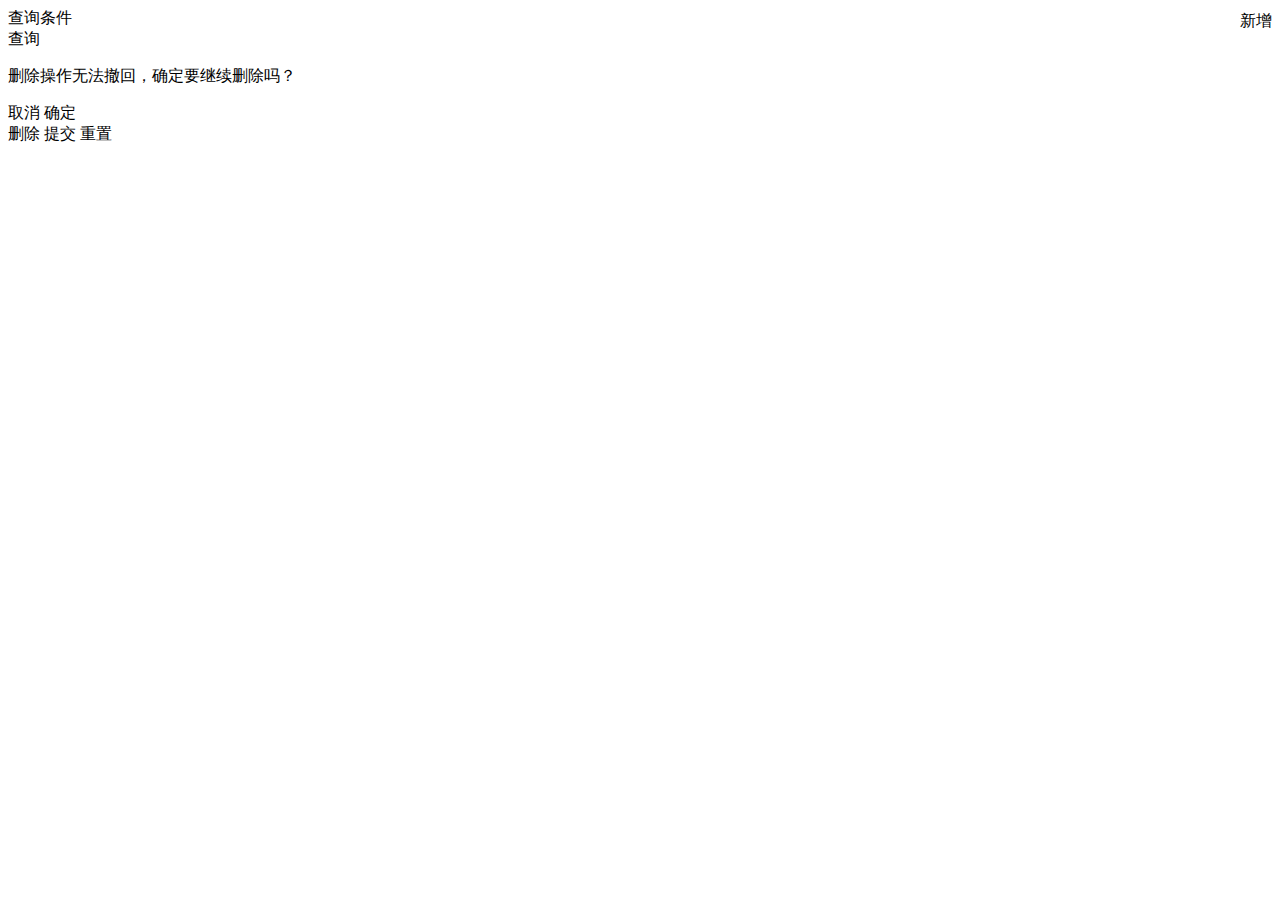
<file: src/main/resources/templates/sysmanager/userManager.html>
<!DOCTYPE html>
<html lang="en" xmlns:th="http://www.thymeleaf.org">
<head>
    <meta charset="UTF-8">
    <title>Title</title>
    <script type="text/javascript" th:src="@{/webjars/vue/2.5.13/vue.js}" ></script>
    <!-- 引入样式 -->
    <link rel="stylesheet"  th:href="@{/webjars/element-ui/2.4.1/lib/theme-chalk/index.css}">
    <!-- 引入组件库 -->
    <script type="text/javascript" th:src="@{/webjars/element-ui/2.4.1/lib/index.js}"></script>
    <script type="text/javascript" th:src="@{/webjars/vue-resource/1.3.4/dist/vue-resource.js}"></script>
</head>
<style>
    .el-tabs{
        height: 100%;
    }
    .el-tabs__content{
        height: 800px;
    }
    .el-tabs--border-card{
        height: 100%;
    }
    iframe{
        height: 100%;
    }
    .my-dialog{
        border-radius: 10px;
        border: 1px solid #3a8ee6;
    }
</style>
<body>
    <div id="userManager">
        <el-row>
            <el-col>
                <el-card>
                    <div slot="header" class="clearfix">
                        <span>查询条件</span>
                        <el-button style="float: right; padding: 3px 0" type="text" @click="showAddDialog">新增</el-button>
                    </div>
                    <el-form :inline="true" ref="searchForm" :model="searchForm" label-width="80px">
                        <el-form-item label="用户ID" prop="userid">
                            <el-input v-model="searchForm.userid" placeholder="用户ID" clearable></el-input>
                        </el-form-item>
                        <el-form-item label="姓名" prop="operatorname">
                            <el-input v-model="searchForm.operatorname" placeholder="姓名" clearable></el-input>
                        </el-form-item>
                        <el-form-item label="创建时间" prop="createRange">
                            <el-date-picker
                                    v-model="searchForm.createRange"
                                    type="daterange"
                                    range-separator="至"
                                    start-placeholder="开始日期"
                                    end-placeholder="结束日期">
                            </el-date-picker>
                        </el-form-item>
                        <el-form-item>
                            <el-button type="primary" @click="searchSubmit">查询</el-button>
                        </el-form-item>
                    </el-form>
                </el-card>
            </el-col>
        </el-row>

        <el-table
                :data="userData"
                border

                >
            <el-table-column
                    fixed
                    type="index"
                    >
            </el-table-column>
            <el-table-column
                    fixed
                    prop="userid"
                    label="ID"
                    width="150">
            </el-table-column>
            <el-table-column
                    prop="operatorname"
                    label="姓名"
                    width="120">
            </el-table-column>
            <el-table-column
                    prop="phone"
                    label="手机"
                    width="120">
            </el-table-column>
            <el-table-column
                    prop="description"
                    label="描述"
                    width="400">
            </el-table-column>
            <el-table-column
                    prop="isleader"
                    label="是否领导"
                    width="120">
            </el-table-column>
            <el-table-column
                    prop="operator"
                    label="创建者"
                    width="120">
            </el-table-column>
            <el-table-column
                    prop="operatetime"
                    label="创建时间"
                    width="120">
                <template slot-scope="scope">
                    <i class="el-icon-time"></i>
                    <span style="margin-left: 10px">{{ formatDate(scope.row.operatetime) }}</span>
                </template>
            </el-table-column>
            <el-table-column
                    prop="lockstate"
                    label="状态"
                    width="120">
            </el-table-column>
            <el-table-column

                    label="操作"
                    >
                <template slot-scope="scope">
                    <el-button @click="handleClick(scope.row)" type="text" size="small" icon="el-icon-edit">编辑</el-button>
                    <el-button  size="small" >授权</el-button>
                    <el-button @click="handleDel(scope.row)" type="danger" size="small">删除</el-button>
                </template>
            </el-table-column>
        </el-table>
        <el-pagination
                @size-change="handleSizeChange"
                @current-change="handleCurrentChange"
                :current-page="currentPage"
                :page-sizes="[10,100, 200, 300, 400]"
                :page-size="pageSize"
                layout="total, sizes, prev, pager, next, jumper"
                :total="total">
        </el-pagination>
        <user-dialog :outer-visible="showDialog" :user-info="currentRow" @cancel="showDialog=false" @edit-reload="loadData"></user-dialog>
        <!-- 删除提示 -->
        <el-dialog
                v-dialog-drag
                @close="doDel = false"
                title="删除用户"
                :modal="false"
                custom-class="my-dialog"
                :visible="doDel">
            <p>删除操作无法撤回，确定要继续删除吗？</p>
            <div slot="footer" class="dialog-footer">
                <el-button size="mini" type="text" @click="doDel = false">取消</el-button>
                <el-button type="primary" size="mini" @click="delRow">确定</el-button>
            </div>
            <el-button slot="reference">删除</el-button>
        </el-dialog>
        <!-- 新增人员 -->
        <el-dialog v-dialog-drag custom-class="my-dialog" width="30%" title="新增用户" :visible.sync="newUserVisible">
            <el-form :model="userAddForm" status-icon ref="userAddForm" label-width="100px" class="demo-ruleForm">
                <el-form-item label="用户 ID" prop="userid">
                    <el-input type="text" v-model="userAddForm.userid" auto-complete="off"></el-input>
                </el-form-item>
                <el-form-item label="用户密码" prop="passwd">
                    <el-input type="password" v-model="userAddForm.passwd" auto-complete="off"></el-input>
                </el-form-item>
                <el-form-item label="确认密码" prop="checkPass">
                    <el-input type="password" v-model="userAddForm.checkPass" auto-complete="off"></el-input>
                </el-form-item>
                <el-form-item label="用户描述" prop="description">
                    <el-input type="text" v-model="userAddForm.description" auto-complete="off"></el-input>
                </el-form-item>
                <el-form-item label="手机号码" prop="phone">
                    <el-input type="text" v-model="userAddForm.phone" auto-complete="off"></el-input>
                </el-form-item>

                <el-form-item>
                    <el-button type="primary" @click="submitForm('userAddForm')">提交</el-button>
                    <el-button @click="resetForm('userAddForm')">重置</el-button>
                </el-form-item>
            </el-form>
        </el-dialog>

    </div>

    <!-- 弹出框组件 -->
    <template id="userDialog">
        <el-dialog v-dialog-drag @close="doCancel" title="用户信息" :visible="outerVisible">
            <el-form :ref="formData" :form="formData" >
                <el-form-item label="ID" >
                    <el-input v-model="formData.userid" :disabled="disable"></el-input>
                </el-form-item>
                <el-form-item label="用户名">
                    <el-input v-model="formData.operatorname"></el-input>
                </el-form-item>
                <el-form-item label="描述">
                    <el-input v-model="formData.description"></el-input>
                </el-form-item>
            </el-form>
            <div slot="footer" class="dialog-footer">
                <el-button @click="doCancel">取 消</el-button>
                <el-button type="primary" @click="save">保 存</el-button>
            </div>
        </el-dialog>
    </template>

    <script>
        // v-dialogDrag: 弹窗拖拽
        Vue.directive('dialogDrag', {
            bind(el, binding, vnode, oldVnode) {
                const dialogHeaderEl = el.querySelector('.el-dialog__header');
                const dragDom = el.querySelector('.el-dialog');
                dialogHeaderEl.style.cursor = 'move';

                // 获取原有属性 ie dom元素.currentStyle 火狐谷歌 window.getComputedStyle(dom元素, null);
                const sty = dragDom.currentStyle || window.getComputedStyle(dragDom, null);

                dialogHeaderEl.onmousedown = (e) => {
                    // 鼠标按下，计算当前元素距离可视区的距离
                    const disX = e.clientX - dialogHeaderEl.offsetLeft;
                    const disY = e.clientY - dialogHeaderEl.offsetTop;

                    // 获取到的值带px 正则匹配替换
                    let styL, styT;

                    // 注意在ie中 第一次获取到的值为组件自带50% 移动之后赋值为px
                    if(sty.left.includes('%')) {
                        styL = +document.body.clientWidth * (+sty.left.replace(/\%/g, '') / 100);
                        styT = +document.body.clientHeight * (+sty.top.replace(/\%/g, '') / 100);
                    }else {
                        styL = +sty.left.replace(/\px/g, '');
                        styT = +sty.top.replace(/\px/g, '');
                    };

                    document.onmousemove = function (e) {
                        // 通过事件委托，计算移动的距离
                        const l = e.clientX - disX;
                        const t = e.clientY - disY;

                        // 移动当前元素
                        dragDom.style.left = `${l + styL}px`;
                        dragDom.style.top = `${t + styT}px`;

                        //将此时的位置传出去
                        //binding.value({x:e.pageX,y:e.pageY})
                    };

                    document.onmouseup = function (e) {
                        document.onmousemove = null;
                        document.onmouseup = null;
                    };
                }
            }
        });

        // v-dialogDragWidth: 弹窗宽度拖大 拖小
        Vue.directive('dialogDragWidth', {
            bind(el, binding, vnode, oldVnode) {
                const dragDom = binding.value.$el.querySelector('.el-dialog');

                el.onmousedown = (e) => {

                    // 鼠标按下，计算当前元素距离可视区的距离
                    const disX = e.clientX - el.offsetLeft;

                    document.onmousemove = function (e) {
                        e.preventDefault(); // 移动时禁用默认事件

                        // 通过事件委托，计算移动的距离
                        const l = e.clientX - disX;
                        dragDom.style.width = `${l}px`;
                    };

                    document.onmouseup = function (e) {
                        document.onmousemove = null;
                        document.onmouseup = null;
                    };
                }
            }
        })
        var userManager = new Vue({
            el:"#userManager",
            data:function () {
                return{
                    userData:[],
                    total:0,
                    currentPage:1,
                    pageSize:10,
                    showDialog:false,
                    dataShow:{},
                    currentRow:{},
                    doDel:false,
                    newUserVisible:false,
                    userAddForm:{
                        userid:'',
                        passwd:'',
                        checkPass:'',
                        description:'',
                        phone:'',

                    },
                    formRules:"",
                    searchForm:{
                        userid:null,
                        operatorname:null,
                        createRange:[],
                    }

                }
            },
            methods:{
                handleClick:function (row) {
                    console.info(row)
                    console.info('查看')
                    this.currentRow = {
                        userid:row.userid,
                        operatorname:row.operatorname,
                        description:row.description,
                    };
                    this.showDialog = true;
                },
                handleDel(row){
                    this.doDel = true;
                    this.currentRow = {
                        userid:row.userid,
                    }
                },
                delRow(){
                    this.$message({
                        type:"success",
                        message:'成功删除'+this.currentRow.userid,
                    })
                    this.doDel = false;
                    this.loadData();
                },
                handleSizeChange(val) {
                    this.pageSize = val;
                    this.loadData();
                },
                handleCurrentChange(val) {
                    this.currentPage = val;
                    this.loadData();
                },
                loadData:function (val) {
                    var _this = this;
                    this.searchForm.createRange = this.searchForm.createRange||[];
                    this.searchForm.pageNum = this.currentPage;
                    this.searchForm.pageSize = this.pageSize;
                    this.searchForm.startTime = this.searchForm.createRange[0];
                    this.searchForm.endTime = this.searchForm.createRange[1];
                    this.$http.post('listUser',this.searchForm).then(function (res) {
                        _this.userData = res.data.list;
                        _this.total = res.data.total;
                    })
                },formatDate(val){
                    if(val){
                        var date = new Date(val);
                        return date.getFullYear()+'-'+date.getMonth()+'-'+date.getDay()+' '+date.getHours()+':'+date.getMinutes()+':'+date.getSeconds();
                    }
                    return "";
                },
                showAddDialog(){
                    this.newUserVisible = true;
                },
                submitForm:function (val) {
                    var _this = this;
                    this.$refs[val].validate((result)=>{
                        if(result){
                            this.userAddForm.passwd = this.userAddForm.passwd;
                            _this.$http.post("new",this.userAddForm).then(function (res) {
                                if(res.data.status === 0){
                                    _this.$message({
                                        type:'success',
                                        message:'保存成功',
                                    });
                                }else {
                                    _this.$message({
                                        type:'error',
                                        message:res.data.msg,
                                    });
                                }
                            })
                        }else{
                            _this.$message({
                                type:"error",
                                message:"存在错误"
                            })
                        }
                    })
                },
                resetForm:function (val) {
                    this.$refs[val].resetFields();
                },
                searchSubmit:function () {
                    this.loadData();
                }

            },
            mounted:function () {
                this.loadData();
            },
            components:{
                "userDialog":{
                    template:"#userDialog",
                    name:"userDialog",
                    props:["outerVisible","userInfo"],
                    data:function () {
                        return{
                            formData:{},
                            formLabelWidth: '120px',
                            disable:true,
                        }
                    },
                    methods:{
                        save:function () {
                            console.info("save")
                            console.info(this.formData);
                            this.$http.post('update',this.formData).then(function (res) {
                                console.info(res);
                                this.$emit('edit-reload');
                            })
                            this.$message({
                                type:'success',
                                message:"保存成功！"
                            })
                            this.$emit('edit-reload');
                        },
                        doCancel(){
                            this.$emit('cancel');
                        }
                    },
                    computed:{
                        dialogFormData:{
                            get:function () {
                                return this.formData = Object.assign({},this.userInfo);
                            },
                            set:function (newVal) {
                                this.formData = newVal;
                            }
                        }
                    },
                    watch:{
                        userInfo:{//dialogEditOrAddData得在data中声明
                            handler(oldVal,newVal){
                                this.formData = oldVal;
                            },
                            deep:true
                        }
                    }
                },
            }


        });

    </script>
</body>
</html>
</file>
